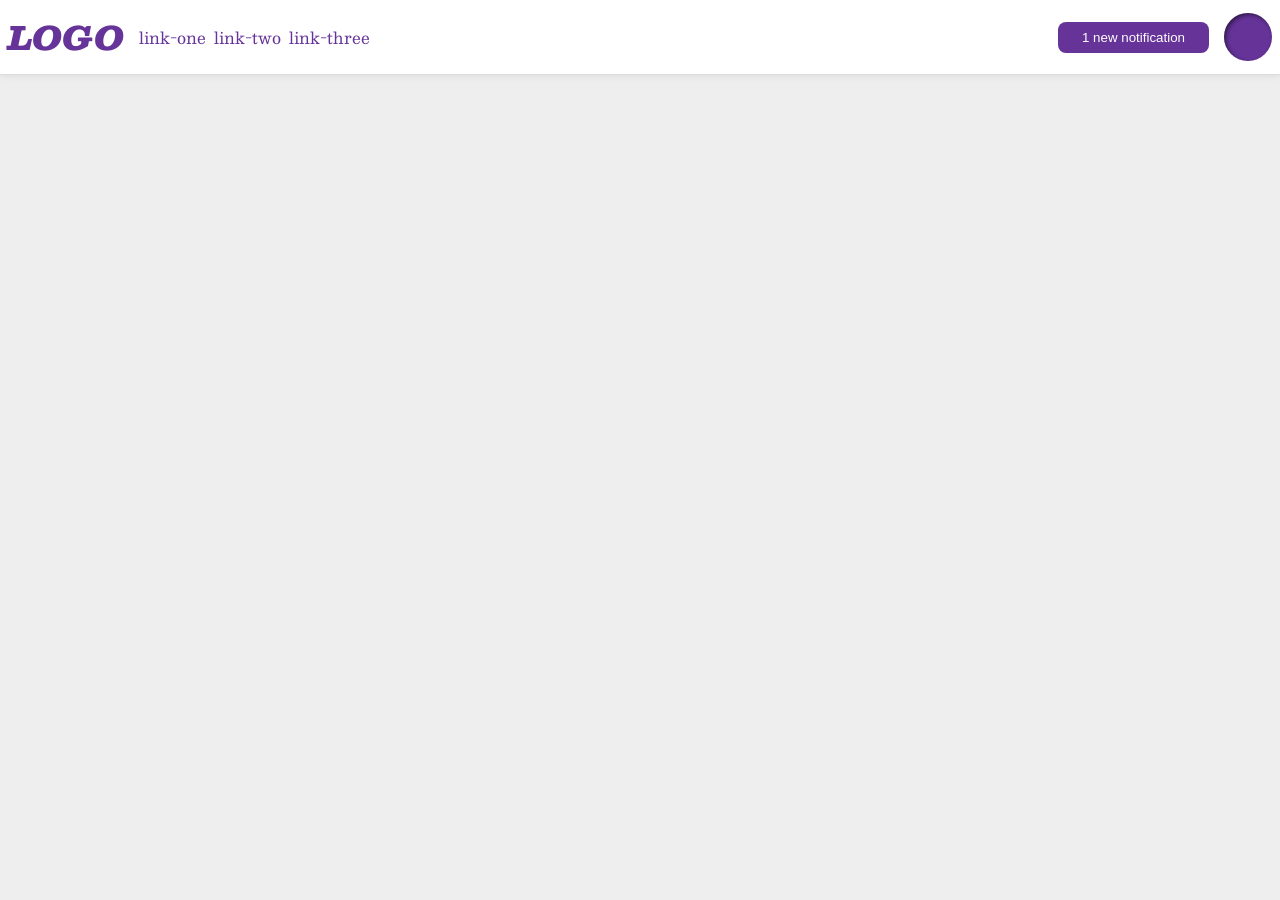
<file: foundations/flex/03-flex-header-2/index.html>
<!DOCTYPE html>
<html lang="en">
  <head>
    <meta charset="UTF-8">
    <meta http-equiv="X-UA-Compatible" content="IE=edge">
    <meta name="viewport" content="width=device-width, initial-scale=1.0">
    <title>Flex Header 2</title>
    <link rel="stylesheet" href="style.css">
  </head>
  <body>
    <div class="header">
      <div class="left">
        <div class="logo">
          LOGO
        </div>
        <ul class="links">
          <li><a href="https://google.com">link-one</a></li>
          <li><a href="https://google.com">link-two</a></li>
          <li><a href="https://google.com">link-three</a></li>
      </div>
      <div class="right">
        </ul>
        <button class="notifications">
          1 new notification
        </button>
        <div class="profile-image"></div>
      </div>
    </div>
  </body>
</html>
</file>
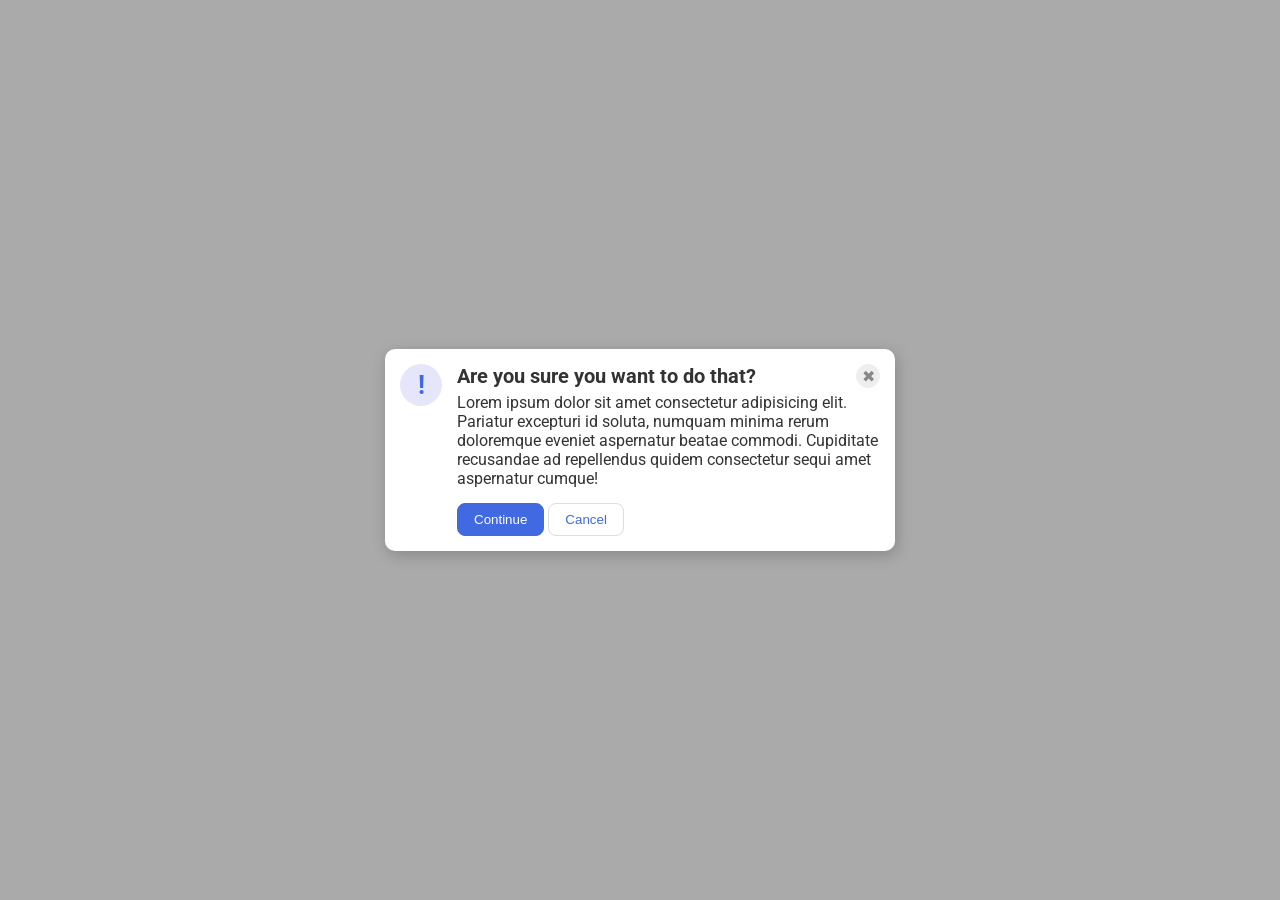
<file: foundations/flex/05-flex-modal/index.html>
<!DOCTYPE html>
<html lang="en">
  <head>
    <meta charset="UTF-8">
    <meta http-equiv="X-UA-Compatible" content="IE=edge">
    <meta name="viewport" content="width=device-width, initial-scale=1.0">
    <link rel="stylesheet" href="style.css">
    <title>Modal</title>
  </head>
  <body>
    <div class="modal">
      <div class="icon">!</div>
      <div class="container">
        <div class="header">
            Are you sure you want to do that?
            <button class="close-button">✖</button>
        </div>
        
        <div class="text">Lorem ipsum dolor sit amet consectetur adipisicing elit. Pariatur excepturi id soluta, numquam minima rerum doloremque eveniet aspernatur beatae commodi. Cupiditate recusandae ad repellendus quidem consectetur sequi amet aspernatur cumque!</div>
        <button class="continue">Continue</button>
        <button class="cancel">Cancel</button>
      </div>
    </div>
    
  </body>
</html>
</file>
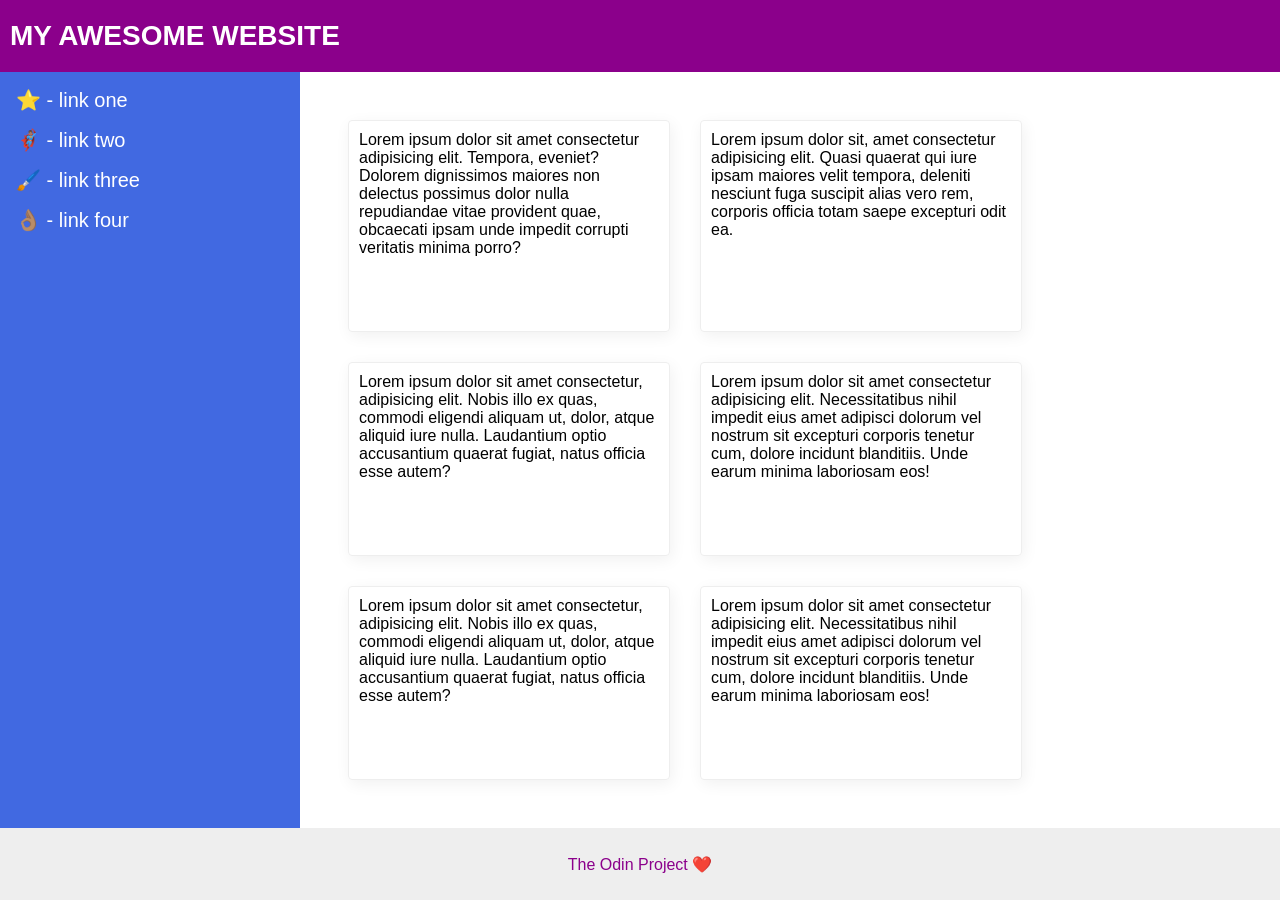
<file: foundations/flex/07-flex-layout-2/index.html>
<!DOCTYPE html>
<html lang="en">
  <head>
    <meta charset="UTF-8">
    <meta http-equiv="X-UA-Compatible" content="IE=edge">
    <meta name="viewport" content="width=device-width, initial-scale=1.0">
    <title>The Holy Grail</title>
    <link rel="stylesheet" href="style.css">
  </head>
  <body>
    <div class="header">
      MY AWESOME WEBSITE
    </div>
    
    <div class="row">
      <div class="sidebar">
        <ul >
          <li><a href="#">⭐ - link one</a></li>
          <li><a href="#">🦸🏽‍♂️ - link two</a></li>
          <li><a href="#">🖌️ - link three</a></li>
          <li><a href="#">👌🏽 - link four</a></li>
        </ul>
      </div>
      <div class="content">
        <div class="card">Lorem ipsum dolor sit amet consectetur adipisicing elit. Tempora, eveniet? Dolorem dignissimos maiores non delectus possimus dolor nulla repudiandae vitae provident quae, obcaecati ipsam unde impedit corrupti veritatis minima porro?</div>
        <div class="card">Lorem ipsum dolor sit, amet consectetur adipisicing elit. Quasi quaerat qui iure ipsam maiores velit tempora, deleniti nesciunt fuga suscipit alias vero rem, corporis officia totam saepe excepturi odit ea.</div>
        <div class="card">Lorem ipsum dolor sit amet consectetur, adipisicing elit. Nobis illo ex quas, commodi eligendi aliquam ut, dolor, atque aliquid iure nulla. Laudantium optio accusantium quaerat fugiat, natus officia esse autem?</div>
        <div class="card">Lorem ipsum dolor sit amet consectetur adipisicing elit. Necessitatibus nihil impedit eius amet adipisci dolorum vel nostrum sit excepturi corporis tenetur cum, dolore incidunt blanditiis. Unde earum minima laboriosam eos!</div>
        <div class="card">Lorem ipsum dolor sit amet consectetur, adipisicing elit. Nobis illo ex quas, commodi eligendi aliquam ut, dolor, atque aliquid iure nulla. Laudantium optio accusantium quaerat fugiat, natus officia esse autem?</div>
        <div class="card">Lorem ipsum dolor sit amet consectetur adipisicing elit. Necessitatibus nihil impedit eius amet adipisci dolorum vel nostrum sit excepturi corporis tenetur cum, dolore incidunt blanditiis. Unde earum minima laboriosam eos!</div>
      </div>
    </div>
    
    <div class="footer">
      The Odin Project ❤️
    </div>
  </body>
</html>
</file>
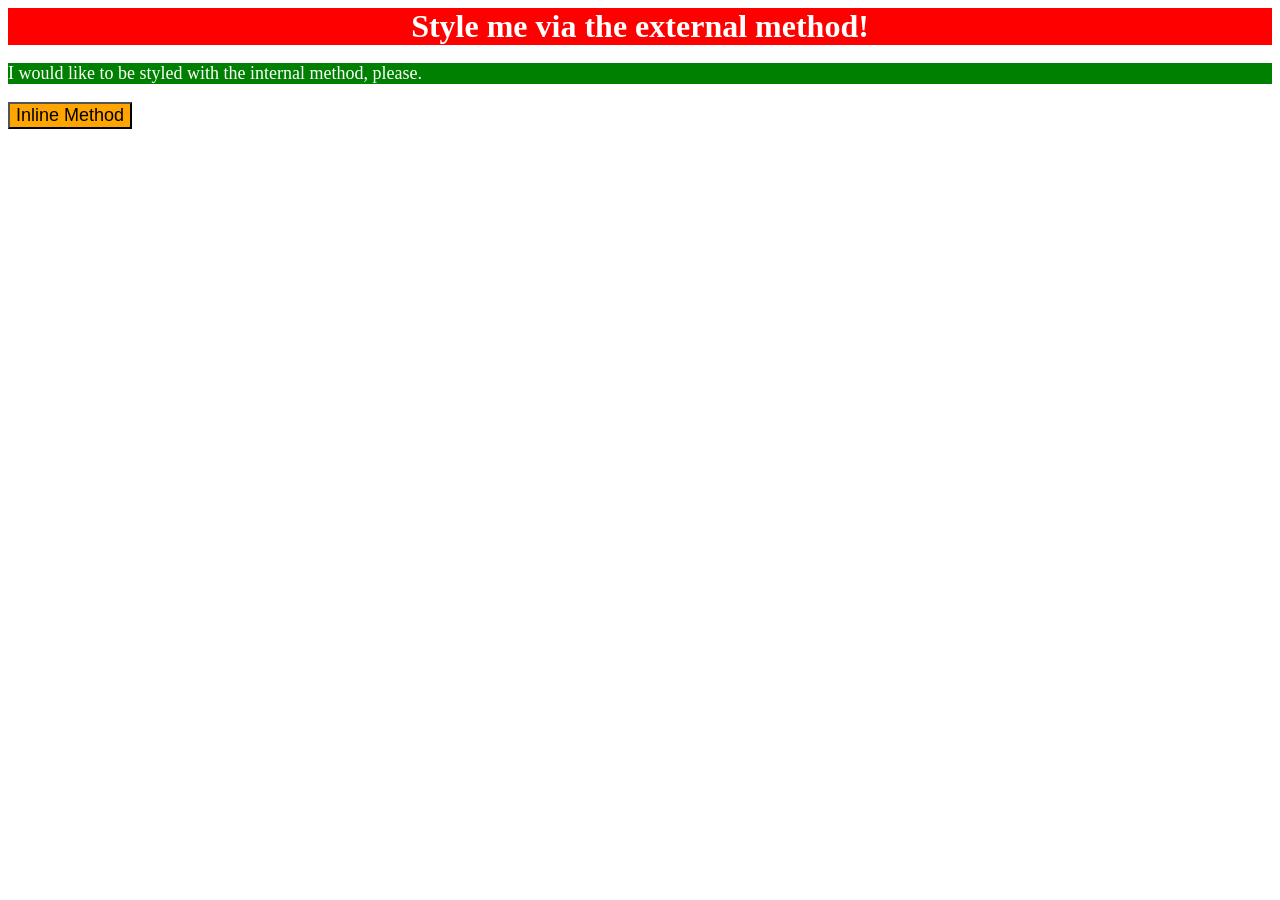
<file: foundations/intro-to-css/01-css-methods/index.html>
<!DOCTYPE html>
<html lang="en">
  <head>
    <meta charset="UTF-8">
    <meta http-equiv="X-UA-Compatible" content="IE=edge">
    <meta name="viewport" content="width=device-width, initial-scale=1.0">
    <title>Methods for Adding CSS</title>
    <link rel="stylesheet" href="styles.css">
    <style>
      p{
        background-color: green;
        color: white;
        font-size: 18px;
      }
    </style>
  </head>
  <body>
    <div>Style me via the external method!</div>
    <p>I would like to be styled with the internal method, please.</p>
    <button style="background-color: orange; font-size: 18px;">Inline Method</button>
  </body>
</html>
</file>
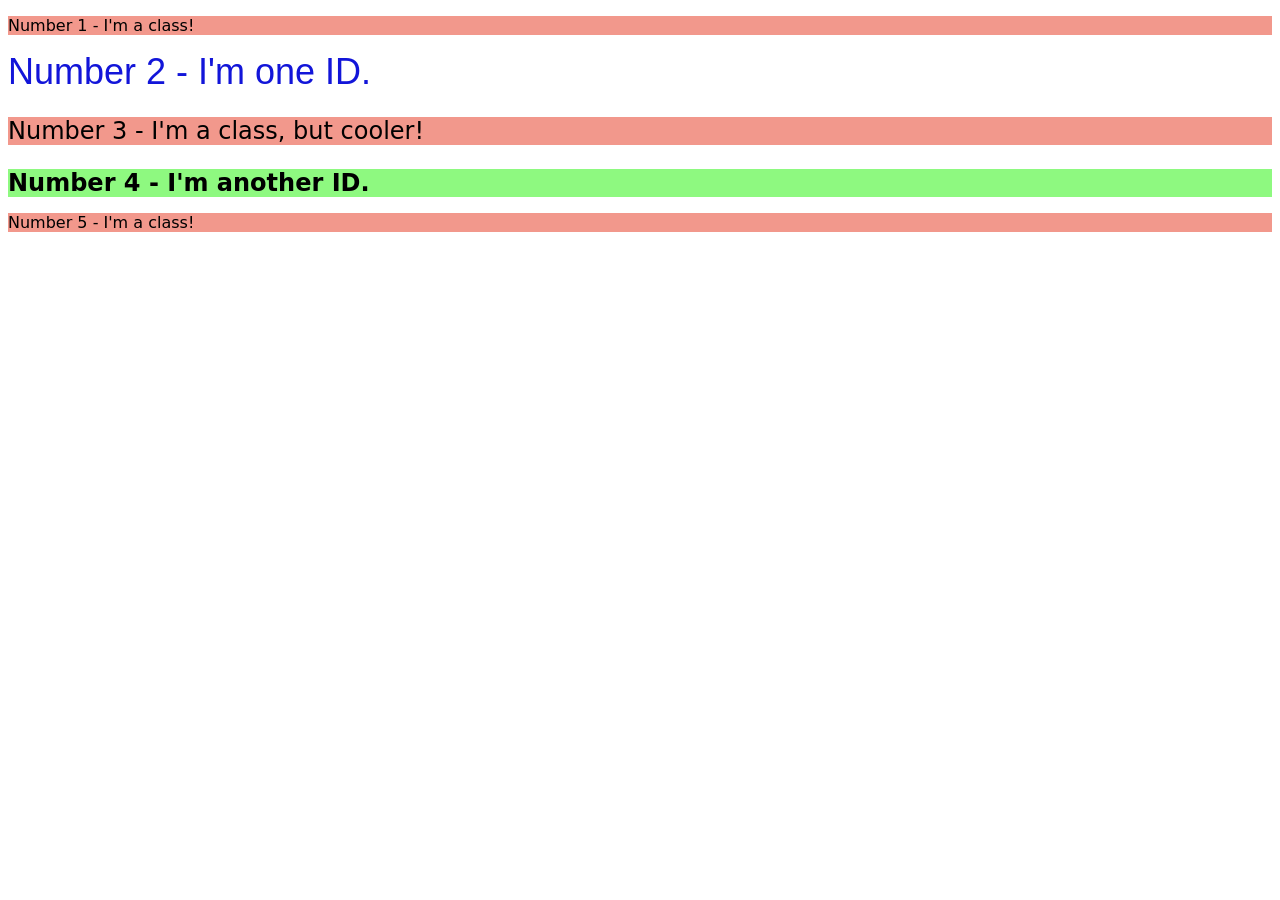
<file: foundations/intro-to-css/02-class-id-selectors/index.html>
<!DOCTYPE html>
<html lang="en">
  <head>
    <meta charset="UTF-8">
    <meta http-equiv="X-UA-Compatible" content="IE=edge">
    <meta name="viewport" content="width=device-width, initial-scale=1.0">
    <title>Class and ID Selectors</title>
    <link rel="stylesheet" href="style.css">
  </head>
  <body>
    <p class="odd-class ">Number 1 - I'm a class!</p>
    <div id="element2">Number 2 - I'm one ID.</div>
    <p class="odd-class element3">Number 3 - I'm a class, but cooler!</p>
    <div id="element4">Number 4 - I'm another ID.</div>
    <p class="odd-class">Number 5 - I'm a class!</p>
  </body>
</html>
</file>
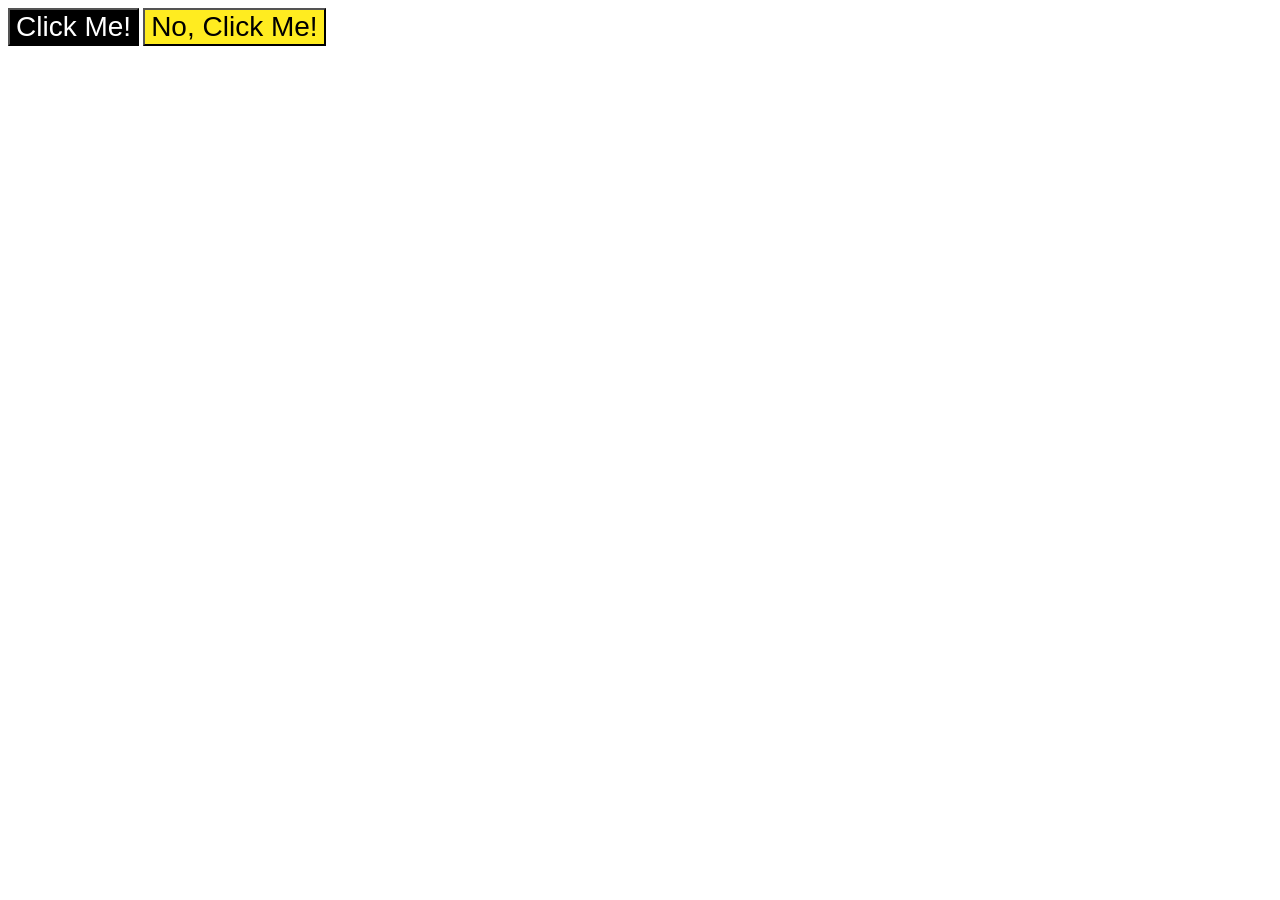
<file: foundations/intro-to-css/03-grouping-selectors/index.html>
<!DOCTYPE html>
<html lang="en">
  <head>
    <meta charset="UTF-8">
    <meta http-equiv="X-UA-Compatible" content="IE=edge">
    <meta name="viewport" content="width=device-width, initial-scale=1.0">
    <title>Grouping Selectors</title>
    <link rel="stylesheet" href="style.css">
  </head>
  <body>
    <button class="but1">Click Me!</button>
    <button class="but2">No, Click Me!</button>
  </body>
</html>
</file>
<file: foundations/flex/03-flex-header-2/style.css>
/* this is some magical font-importing.  
you'll learn about it later. */
@import url('https://fonts.googleapis.com/css2?family=Besley:ital,wght@0,400;1,900&display=swap');

body {
  margin: 0;
  background: #eee;
  font-family: Besley, serif;
}

.header {
  background: white;
  border-bottom: 1px solid #ddd;
  box-shadow: 0 0 8px rgba(0,0,0,.1);
  display: flex;
  justify-content: space-between;
  padding: 10px 8px;
 
}

.profile-image {
  background: rebeccapurple;
  box-shadow: inset 2px 2px 4px rgba(0,0,0,.5);
  border-radius: 50%;
  width: 48px;
  height: 48px;
}

.logo {
  color: rebeccapurple;
  font-size: 32px;
  font-weight: 900;
  font-style: italic;
}

button {
  border: none;
  border-radius: 8px;
  background: rebeccapurple;
  color: white;
  padding: 8px 24px;
}

a {
  /* this removes the line under our links */
  text-decoration: none;
  color: rebeccapurple;
}

ul {
  list-style-type: none;
  padding: 0;
  margin: 0;
}

.links{
  display: flex;
  gap: 8px;
  
}

.left,.right{
  display: flex;
  gap: 15px;
  align-items: center;
}
</file>
<file: foundations/flex/05-flex-modal/style.css>
@import url('https://fonts.googleapis.com/css2?family=Roboto:wght@400;700&display=swap');

html, body {
  height: 100%;
}

body {
  font-family: Roboto, sans-serif;
  margin: 0;
  background: #aaa;
  color: #333;
  /* I'll give you this one for free */
  display: flex;
  align-items: center;
  justify-content: center;
}

.modal {
  background: white;
  width: 480px;
  border-radius: 10px;
  box-shadow: 2px 4px 16px rgba(0,0,0,.2);
  padding: 15px;
  display: flex;
  
}

.icon {
  color: royalblue;
  font-size: 26px;
  font-weight: 700;
  background: lavender;
  width: 42px;
  height: 42px;
  border-radius: 50%;
  display: flex;
  align-items: center;
  justify-content: center;
  flex-shrink: 0;
  margin-right: 15px;
}

.close-button {
  background: #eee;
  border-radius: 50%;
  color: #888;
  font-weight: 400;
  font-size: 16px;
  height: 24px;
  width: 24px;
  display: flex;
  align-items: center;
  justify-content: center;
  border: 1px solid #eee;
  padding: 0;
}

button {
  cursor: pointer;
  padding: 8px 16px;
  border-radius: 8px;
}

button.continue {
  background: royalblue;
  border: 1px solid royalblue;
  color: white;
}

button.cancel {
  background: white;
  border: 1px solid #ddd;
  color: royalblue;
}

.header{
  display: flex;
  justify-content: space-between;
  margin-bottom: 5px;
  font-weight: 700;
  font-size: 20px;
  align-items: center;
}

.text{
  margin-bottom: 15px;
}
</file>
<file: foundations/flex/07-flex-layout-2/style.css>
body {
  font-family: -apple-system, BlinkMacSystemFont, 'Segoe UI', Roboto, Oxygen, Ubuntu, Cantarell, 'Open Sans', 'Helvetica Neue', sans-serif;
  margin: 0;
  min-height: 100vh;
  display: flex;
  flex-direction: column;
}

.header {
  height: 72px;
  background: darkmagenta;
  color: white;
  display: flex;
  align-items: center;
  font-size: 28px;
  font-weight:bolder;
  padding-left: 10px;
}

.footer {
  height: 72px;
  background: #eee;
  color: darkmagenta;
  display: flex;
  justify-content: center;
  align-items: center;
}

.sidebar {
  width: 300px;
  background: royalblue;
  box-sizing: border-box;
  flex-shrink: 0;
  padding: 16px;
}

.card {
  border: 1px solid #eee;
  box-shadow: 2px 4px 16px rgba(0,0,0,.06);
  border-radius: 4px;
  max-width: 300px;
  padding: 10px;
  
}

.row{
  display: flex;
  flex: 1;
}

.content{
  display: flex;
  flex-wrap: wrap;
  gap: 30px;
  padding: 48px;
  
}

ul{
  list-style: none;
  margin: 0px;
  padding: 0px;
  
}


a{
  text-decoration: none;
  color: white;
  font-size: 20px;
  
}

li{
  margin-bottom: 16px;
}
</file>
<file: foundations/intro-to-css/01-css-methods/styles.css>
div{
    background-color: red;
    color: white;
    font-size: 32px;
    text-align: center;
    font-weight: bold;
}
</file>
<file: foundations/intro-to-css/02-class-id-selectors/style.css>
.odd-class{
    background-color: rgb(242, 152, 140);
    font-family:"Verdana","DejaVu Sans",sans-serif;
}

#element2{
    color: hsl(239, 85%, 46%);
    font-size: 36px;
    font-family: "Geneva",sans-serif;
}

.element3{
    font-size: 24px;
}

#element4{
    background-color:#8ef980;
    font-size: 24px;
    font-weight: bold;
    font-family: "system-ui",serif;
}
</file>
<file: foundations/intro-to-css/03-grouping-selectors/style.css>
.but1{
 background-color: black;
 color: white;   
}

.but2{
    background-color: #ffec20;
}

.but1,.but2{
    font-size: 28px;
    font-family: Helvetica,"Times New Roman",sans-serif;
}
</file>
